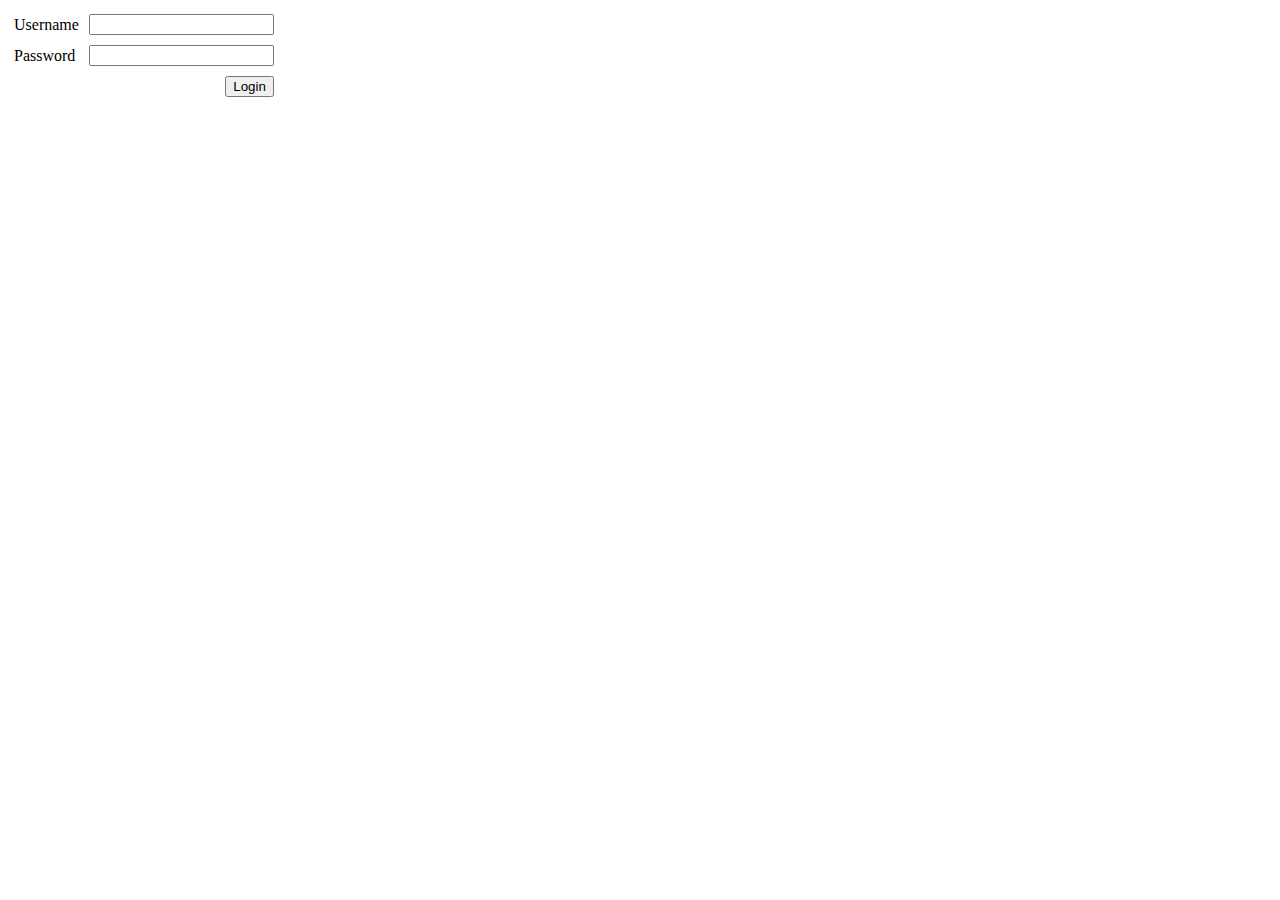
<file: index.html>
<html>
    <script language="JavaScript">
        function Login(){ 
            var user = document.getElementById("username").value;
            var pass = document.getElementById("password").value;

            if (user=="admin" && pass=="123"){
                alert("Selamat anda berhasil login");
                window.open("wahyudinwhd.github.io/halaman1.html");
            }else{
                alert("Username dan password anda salah!");
            }
        }
    </script>
   
<body>
    <form>
        <table width="225" cellpadding="4">
            <tr>
                <td>Username</td>
                <td><input type="text" id="username"></td>
            </tr>
            <tr>
                <td>Password</td>
                <td><input type="text" id="password"></td>
            </tr>
            <tr>
                <td colspan="2" align="right"><input type="button" value="Login" onClick="Login()"></td>
            </tr>
        </table>
    </form>
</body>
</html>
</file>
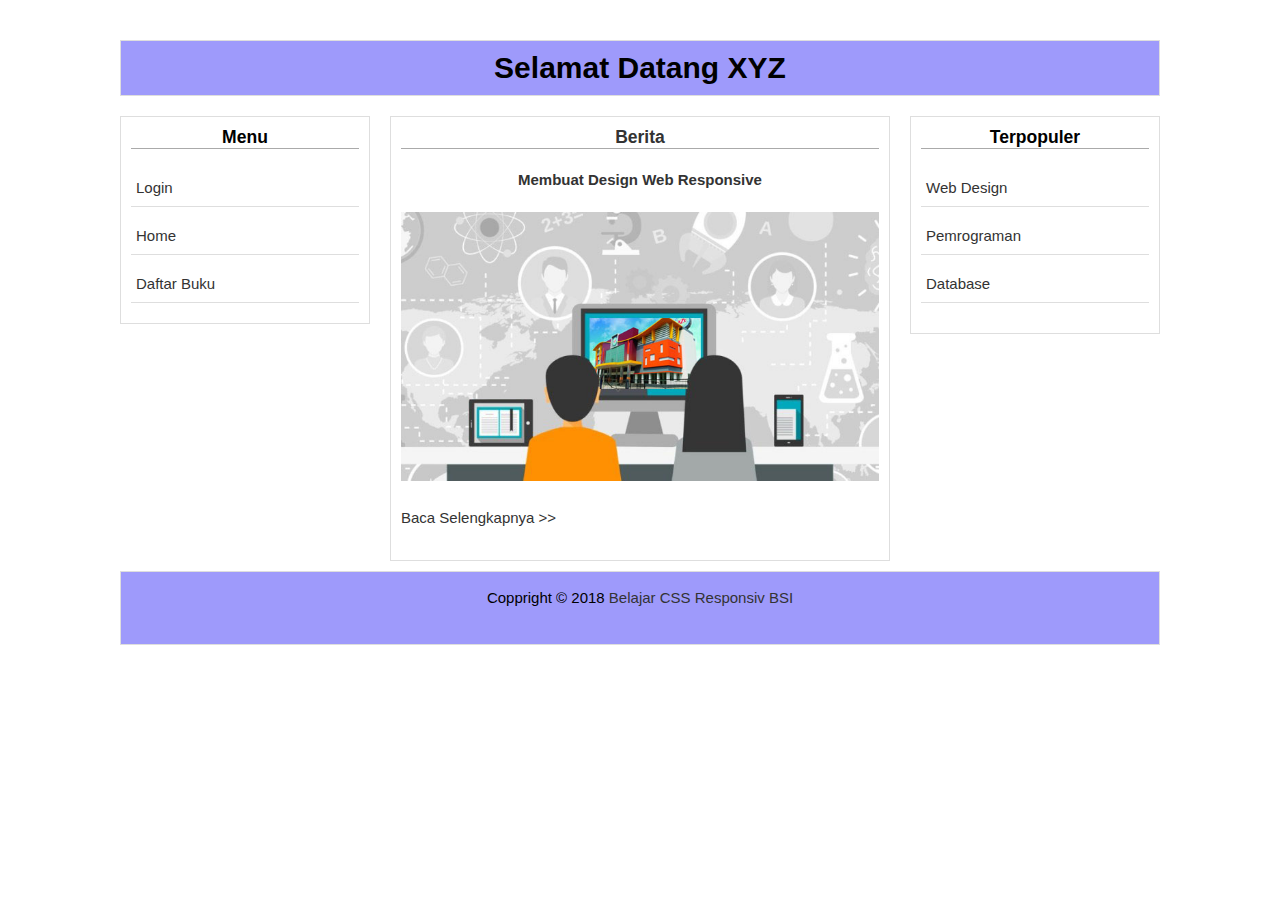
<file: program-css/index.html>
<!DOCTYPE html>
<html lang="en">
<head>
	<meta charset="UTF-8">
	<title> Website Responsive</title>
	<meta name="viewport" content="width=device-width, initial-scale=1.0">
	<link rel="stylesheet" href="css/main.css">
</head>
<body>
	<div class="container">
		<div class="header">
			<h1 align="center"> Selamat Datang XYZ </h1>
		</div>
		<div class="main">
			<div class="left">
				<h3 align="center">Menu</h3>
					<ul>
						<li><a href="#">Login</a></li>
						<li><a href="#">Home</a></li>
						<li><a href="#">Daftar Buku
					</ul>
				
			</div>
			<div class="middle">
				<h3 align="center">Berita</h3>
				<p  align="center"><strong><a href="#" >Membuat Design Web Responsive</a></strong></p>
				<p><img src="images/gambar.jpg" alt=""></p>
				<p><a href="#">Baca Selengkapnya >> </a> 
			</div>
			
			<div class="right">
				<h3 align="center">Terpopuler</h3>
				<p>
					<ul>
					<li><a href="#">Web Design</a></li>
					<li><a href="#">Pemrograman</a></li>
					<li><a href="#">Database</a></li>
					</ul>
				</p>
			</div>	
		</div>
	
			<div class="footer">
			<p align="center">Coppright &copy; 2018 <a href="http://erabelajar.com">Belajar CSS Responsiv BSI </a></p>
			</div>	
	</div>			
</body>	
</html>
</file>
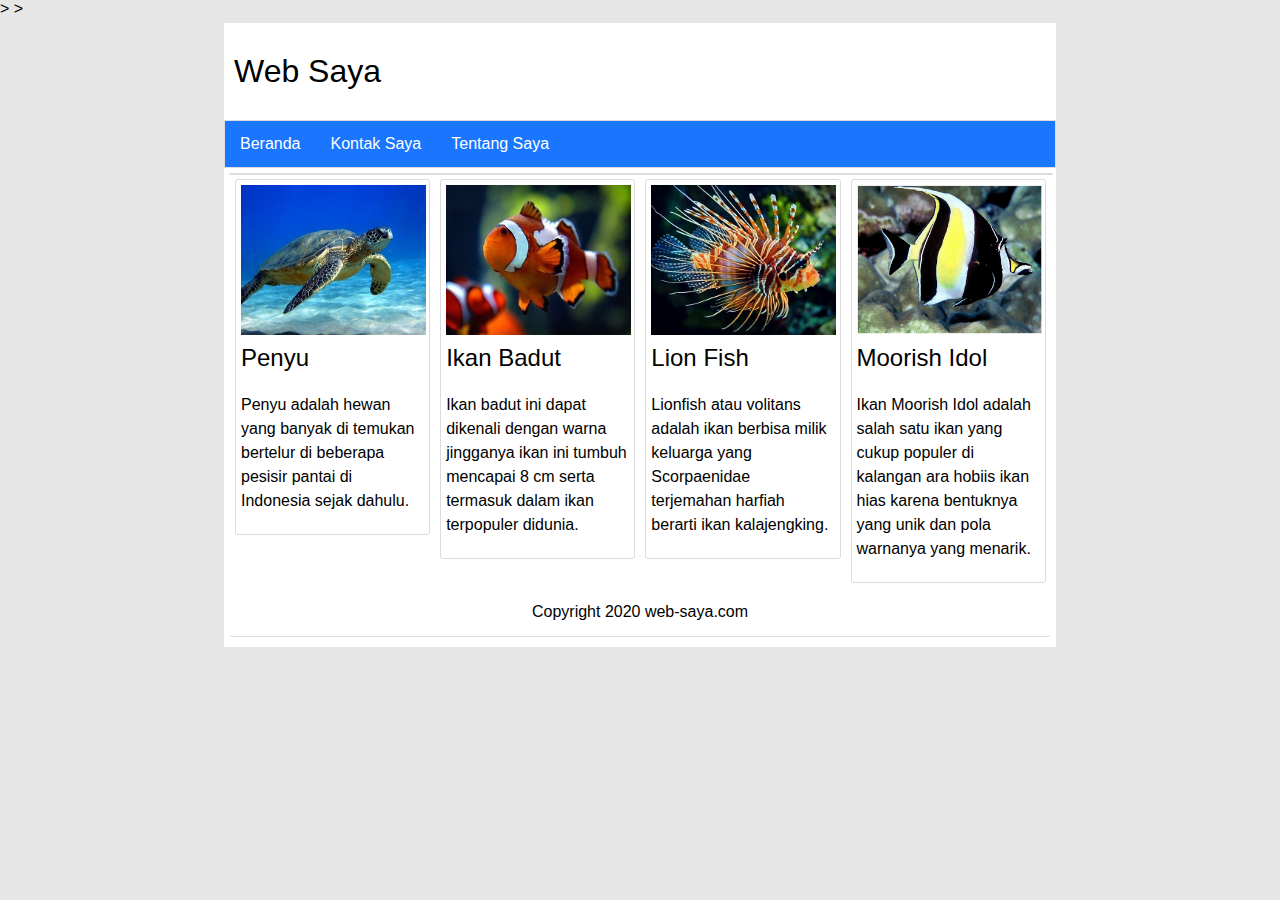
<file: halaman1.html>
<!DOCTYPE html>
<html>
<head>
    <title>Beranda</title>
   <link rel="stylesheet" type="text/css" href="style.css">
   <! <meta name="viewport" content="width=device-width, initial-scale=1.0">>
    <!<meta http-equiv="X-UA-Compatible" content="ie=edge">>
</head>
<body>
    <div class="container">
       <header>
           <div class="logo">
               Web Saya
           </div>
       </header>
       <nav>
            <ul>
                <li><a href="index.html">Beranda</a></li>
                <li><a href="kontak-saya.html">Kontak Saya</a></li>
                <li><a href="tentang-saya.html">Tentang Saya</a></li>
            </ul>
        </nav>
       <article>
           <div class="konten">
            <a href="penyu.html"><img src="gambar/penyu.jpg" ></a>
            <div class="judul">
                <a href="penyu.html">Penyu</a>
            </div>
           <p>Penyu adalah hewan yang banyak di temukan bertelur di beberapa pesisir pantai di Indonesia sejak dahulu.</p>
           </div>
           <div class="konten">
            <a href="ikan-badut.html"><img src="gambar/ikan-badut.jpg" ></a>
            <div class="judul">
                <a href="ikan-badut.html">Ikan Badut</a>
            </div>
        
           <p>Ikan badut ini dapat dikenali dengan warna jingganya ikan ini tumbuh mencapai 8 cm serta termasuk dalam ikan terpopuler didunia. </p>
           </div>
           <div class="konten">
            <a href="lion-fish.html"><img src="gambar/lion-fish.jpg" ></a>
            <div class="judul">
                <a href="lion-fish.html">Lion Fish</a>
            </div>
           <p>Lionfish atau volitans adalah ikan berbisa milik keluarga yang Scorpaenidae terjemahan harfiah berarti ikan kalajengking.</p>
           </div>
           <div class="konten">
            <a href="moorish-idol.html"><img src="gambar/Moorish-Idol.jpg" ></a>
            <div class="judul">
                <a href="moorish-idol.html">Moorish Idol</a>
            </div>
           <p>Ikan Moorish Idol adalah salah satu ikan yang cukup populer di kalangan ara hobiis ikan hias karena bentuknya yang unik dan pola warnanya yang menarik.</p>
           </div>
      </article>
  
       <footer>
            Copyright 2020 web-saya.com
       </footer>
    </div>
</body>
</html>
</file>
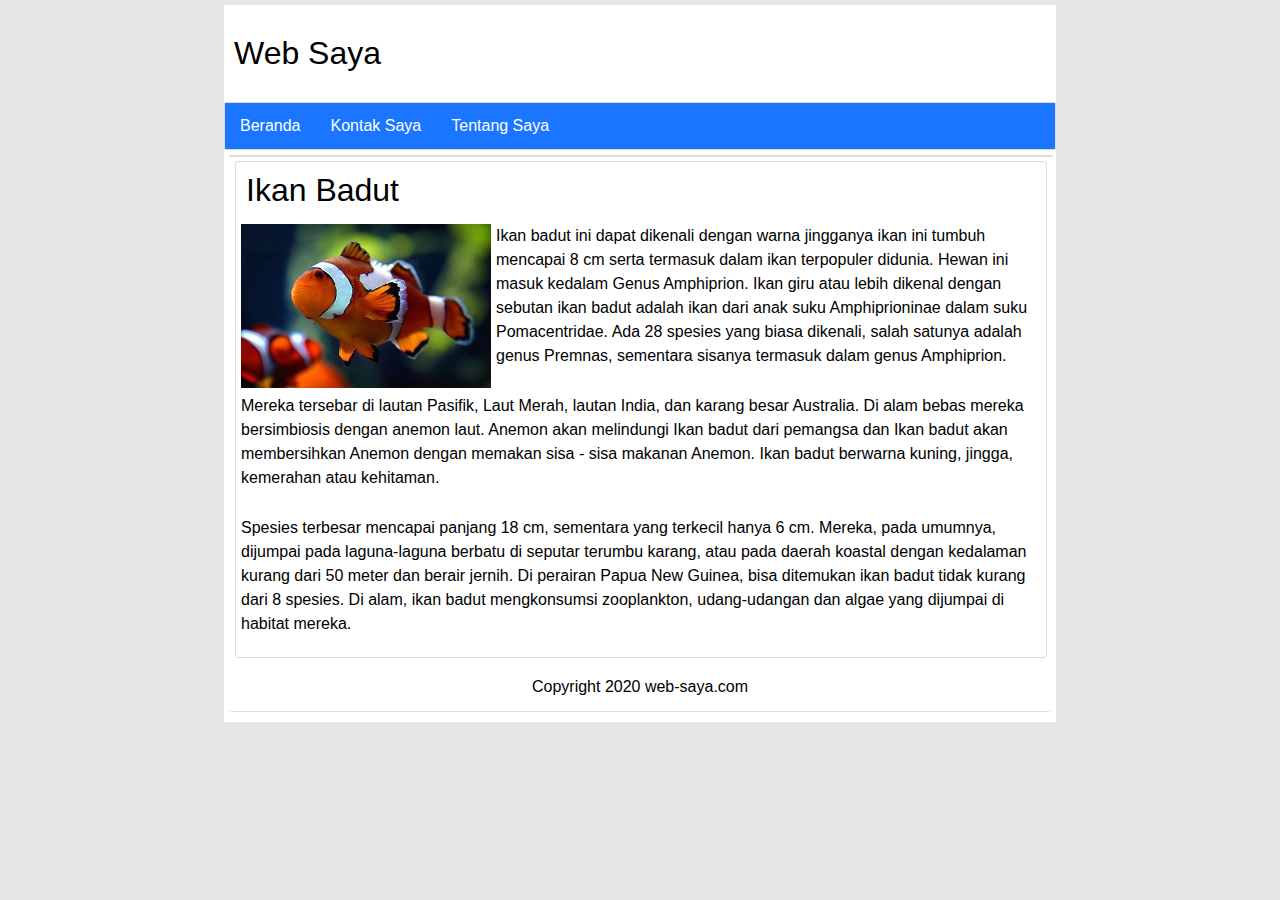
<file: ikan-badut.html>
<!DOCTYPE html>
<html>
<head>
    <title>Ikan Badut</title>
    <link rel="stylesheet" type="text/css" href="style.css">
    <meta name="viewport" content="width=device-width, initial-scale=1.0">
    <meta http-equiv="X-UA-Compatible" content="ie=edge">
</head>
<body>
    <div class="container">
        <header>
            <div class="logo">
                Web Saya
            </div>
        </header>
        <nav>
             <ul>
                <li><a href="index.html">Beranda</a></li>
                <li><a href="kontak-saya.html">Kontak Saya</a></li>
                <li><a href="tentang-saya.html">Tentang Saya</a></li>
             </ul>
         </nav>
       <article>
                <div class="isi">
                    <div class="judul">
                        Ikan Badut
                    </div>
                    <img src="gambar/ikan-badut.jpg" >
                    <p>Ikan badut ini dapat dikenali dengan warna jingganya ikan ini tumbuh mencapai 8 cm serta termasuk dalam ikan terpopuler didunia. Hewan ini masuk kedalam Genus Amphiprion. Ikan giru atau lebih dikenal dengan sebutan ikan badut adalah ikan dari anak suku Amphiprioninae dalam suku Pomacentridae. Ada 28 spesies yang biasa dikenali, salah satunya adalah genus Premnas, sementara sisanya termasuk dalam genus Amphiprion. </p>
                    <p>Mereka tersebar di lautan Pasifik, Laut Merah, lautan India, dan karang besar Australia. Di alam bebas mereka bersimbiosis dengan anemon laut. Anemon akan melindungi Ikan badut dari pemangsa dan Ikan badut akan membersihkan Anemon dengan memakan sisa - sisa makanan Anemon. Ikan badut berwarna kuning, jingga, kemerahan atau kehitaman. </p>
                    <p>Spesies terbesar mencapai panjang 18 cm, sementara yang terkecil hanya 6 cm. Mereka, pada umumnya, dijumpai pada laguna-laguna berbatu di seputar terumbu karang, atau pada daerah koastal dengan kedalaman kurang dari 50 meter dan berair jernih. Di perairan Papua New Guinea, bisa ditemukan ikan badut tidak kurang dari 8 spesies. Di alam, ikan badut mengkonsumsi zooplankton, udang-udangan dan algae yang dijumpai di habitat mereka.</p>
                </div>
            
         </article>
  
       <footer>
        Copyright 2020 web-saya.com
       </footer>
    </div>
</body>
</html>
</file>
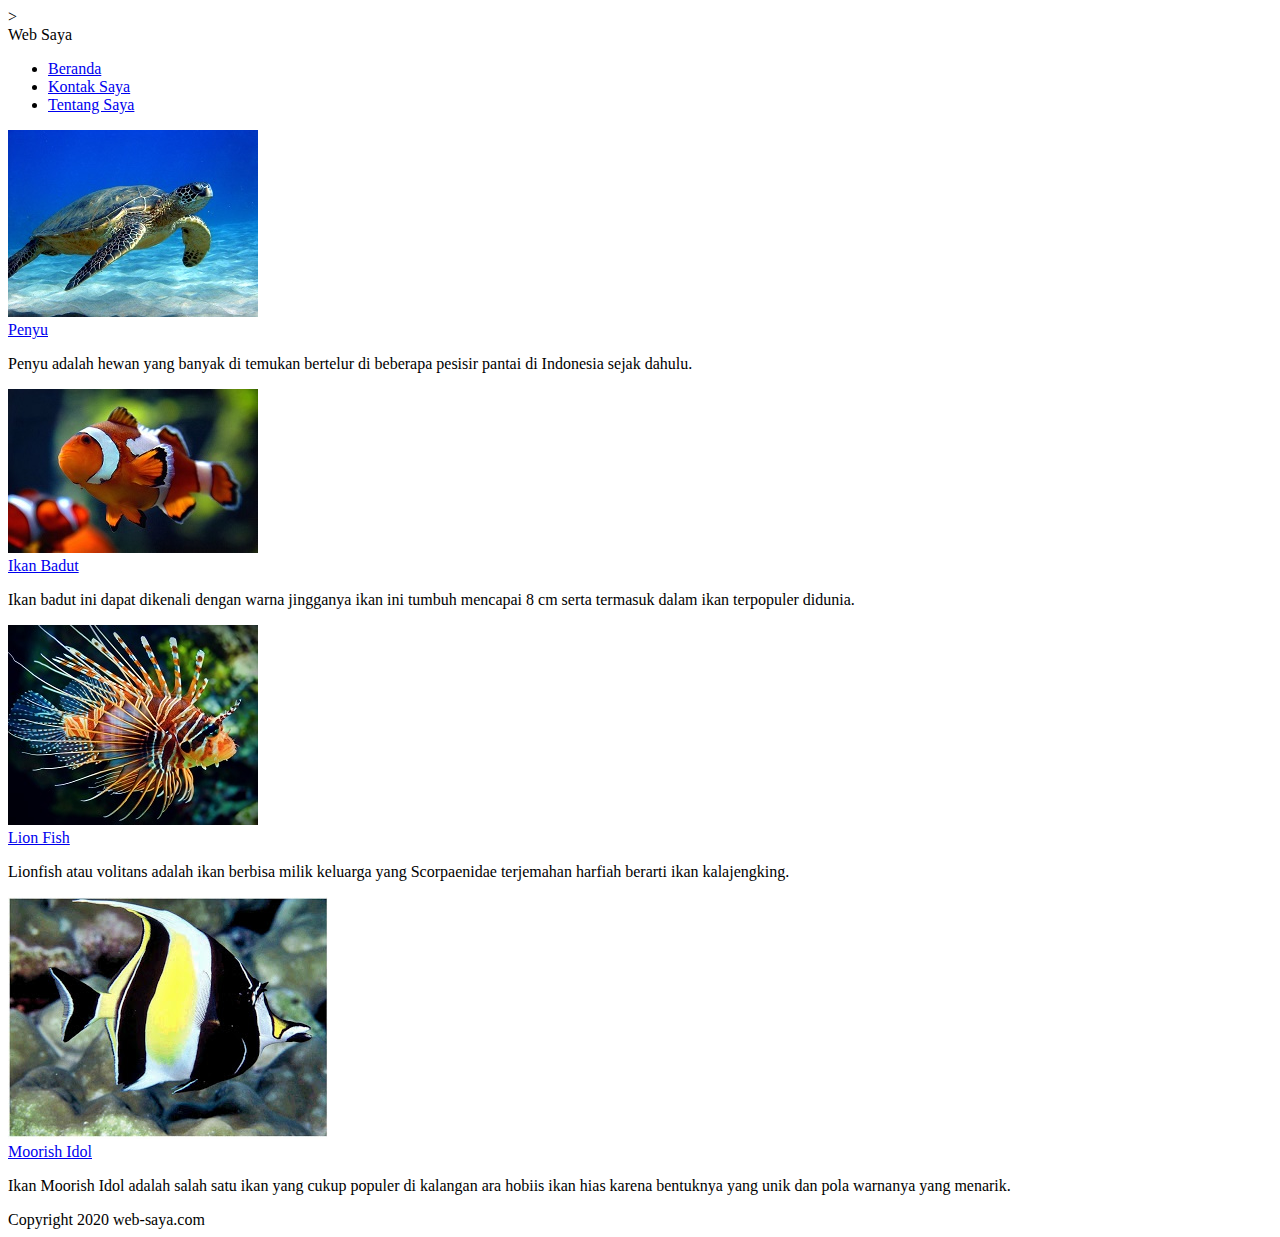
<file: index1.html>
<!DOCTYPE html>
<html>
<head>
    <title>Beranda</title>
   <! <link rel="stylesheet" type="text/css" href="style.css"> >
    <meta name="viewport" content="width=device-width, initial-scale=1.0">
    <meta http-equiv="X-UA-Compatible" content="ie=edge">
</head>
<body>
    <div class="container">
       <header>
           <div class="logo">
               Web Saya
           </div>
       </header>
       <nav>
            <ul>
                <li><a href="index.html">Beranda</a></li>
                <li><a href="kontak-saya.html">Kontak Saya</a></li>
                <li><a href="tentang-saya.html">Tentang Saya</a></li>
            </ul>
        </nav>
       <article>
           <div class="konten">
            <a href="penyu.html"><img src="gambar/penyu.jpg" ></a>
            <div class="judul">
                <a href="penyu.html">Penyu</a>
            </div>
           <p>Penyu adalah hewan yang banyak di temukan bertelur di beberapa pesisir pantai di Indonesia sejak dahulu.</p>
           </div>
           <div class="konten">
            <a href="ikan-badut.html"><img src="gambar/ikan-badut.jpg" ></a>
            <div class="judul">
                <a href="ikan-badut.html">Ikan Badut</a>
            </div>
        
           <p>Ikan badut ini dapat dikenali dengan warna jingganya ikan ini tumbuh mencapai 8 cm serta termasuk dalam ikan terpopuler didunia. </p>
           </div>
           <div class="konten">
            <a href="lion-fish.html"><img src="gambar/lion-fish.jpg" ></a>
            <div class="judul">
                <a href="lion-fish.html">Lion Fish</a>
            </div>
           <p>Lionfish atau volitans adalah ikan berbisa milik keluarga yang Scorpaenidae terjemahan harfiah berarti ikan kalajengking.</p>
           </div>
           <div class="konten">
            <a href="moorish-idol.html"><img src="gambar/Moorish-Idol.jpg" ></a>
            <div class="judul">
                <a href="moorish-idol.html">Moorish Idol</a>
            </div>
           <p>Ikan Moorish Idol adalah salah satu ikan yang cukup populer di kalangan ara hobiis ikan hias karena bentuknya yang unik dan pola warnanya yang menarik.</p>
           </div>
      </article>
  
       <footer>
            Copyright 2020 web-saya.com
       </footer>
    </div>
</body>
</html>
</file>
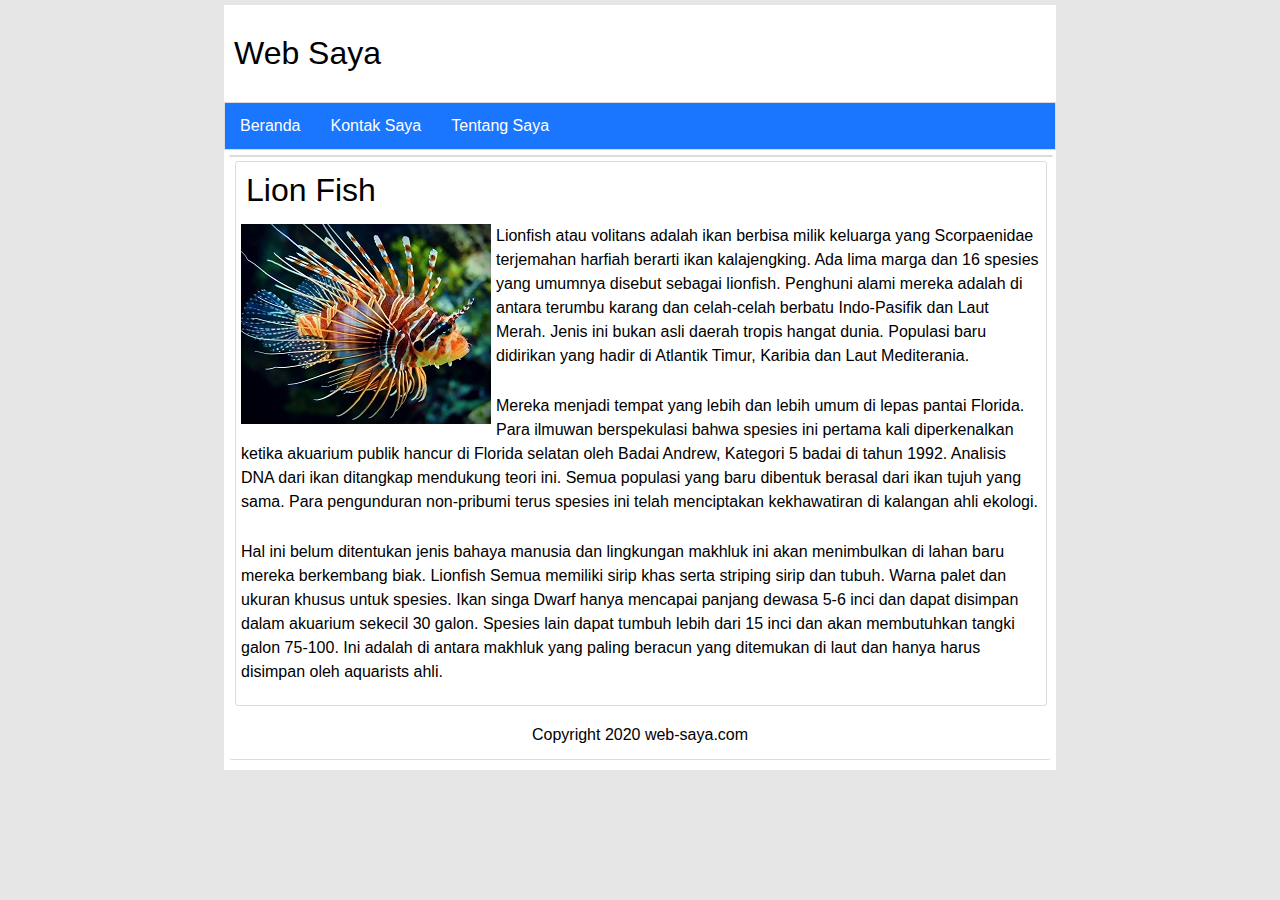
<file: lion-fish.html>
<!DOCTYPE html>
<html>
<head>
    <title>Lion Fish</title>
    <link rel="stylesheet" type="text/css" href="style.css">
    <meta name="viewport" content="width=device-width, initial-scale=1.0">
    <meta http-equiv="X-UA-Compatible" content="ie=edge">
</head>
<body>
    <div class="container">
        <header>
            <div class="logo">
                Web Saya
            </div>
        </header>
        <nav>
             <ul>
                <li><a href="index.html">Beranda</a></li>
                <li><a href="kontak-saya.html">Kontak Saya</a></li>
                <li><a href="tentang-saya.html">Tentang Saya</a></li>
             </ul>
         </nav>
       <article>
                <div class="isi">
                    <div class="judul">
                        Lion Fish
                    </div>
                    <img src="gambar/lion-fish.jpg" >
                    <p>Lionfish atau volitans adalah ikan berbisa milik keluarga yang Scorpaenidae terjemahan harfiah berarti ikan kalajengking. Ada lima marga dan 16 spesies yang umumnya disebut sebagai lionfish. Penghuni alami mereka adalah di antara terumbu karang dan celah-celah berbatu Indo-Pasifik dan Laut Merah. Jenis ini bukan asli daerah tropis hangat dunia. Populasi baru didirikan yang hadir di Atlantik Timur, Karibia dan Laut Mediterania.</p>
                    <p>Mereka menjadi tempat yang lebih dan lebih umum di lepas pantai Florida. Para ilmuwan berspekulasi bahwa spesies ini pertama kali diperkenalkan ketika akuarium publik hancur di Florida selatan oleh Badai Andrew, Kategori 5 badai di tahun 1992. Analisis DNA dari ikan ditangkap mendukung teori ini. Semua populasi yang baru dibentuk berasal dari ikan tujuh yang sama. Para pengunduran non-pribumi terus spesies ini telah menciptakan kekhawatiran di kalangan ahli ekologi. </p>
                    <p>Hal ini belum ditentukan jenis bahaya manusia dan lingkungan makhluk ini akan menimbulkan di lahan baru mereka berkembang biak. Lionfish Semua memiliki sirip khas serta striping sirip dan tubuh. Warna palet dan ukuran khusus untuk spesies. Ikan singa Dwarf hanya mencapai panjang dewasa 5-6 inci dan dapat disimpan dalam akuarium sekecil 30 galon. Spesies lain dapat tumbuh lebih dari 15 inci dan akan membutuhkan tangki galon 75-100. Ini adalah di antara makhluk yang paling beracun yang ditemukan di laut dan hanya harus disimpan oleh aquarists ahli.</p>
                </div>
            
         </article>
  
       <footer>
        Copyright 2020 web-saya.com
       </footer>
    </div>
</body>
</html>
</file>
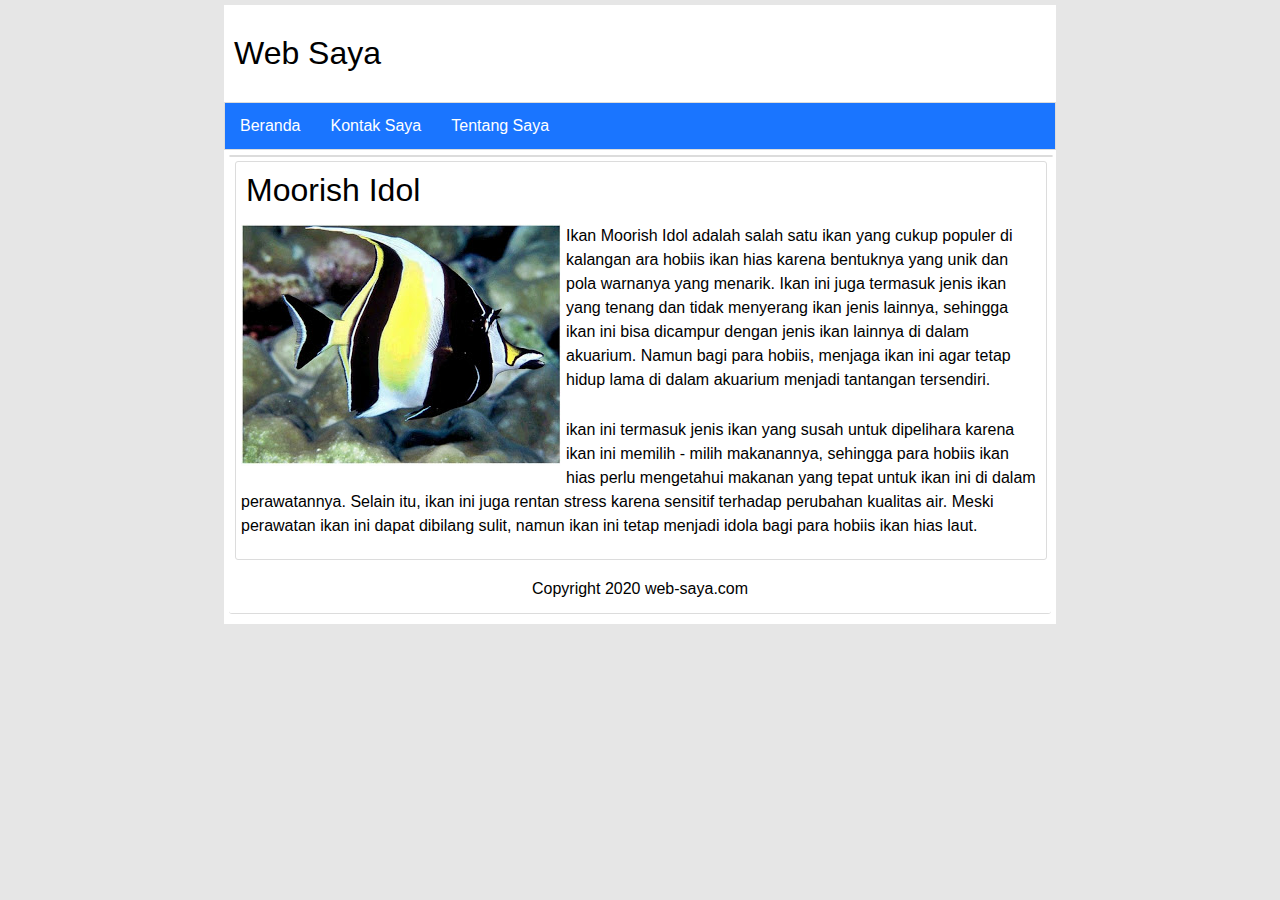
<file: moorish-idol.html>
<!DOCTYPE html>
<html>
<head>
    <title>Ikan Badut</title>
    <link rel="stylesheet" type="text/css" href="style.css">
    <meta name="viewport" content="width=device-width, initial-scale=1.0">
    <meta http-equiv="X-UA-Compatible" content="ie=edge">
</head>
<body>
    <div class="container">
        <header>
            <div class="logo">
                Web Saya
            </div>
        </header>
        <nav>
             <ul>
                <li><a href="index.html">Beranda</a></li>
                <li><a href="kontak-saya.html">Kontak Saya</a></li>
                <li><a href="tentang-saya.html">Tentang Saya</a></li>
             </ul>
         </nav>
       <article>
                <div class="isi">
                    <div class="judul">
                        Moorish Idol
                    </div>
                    <img src="gambar/Moorish-Idol.jpg" >
                    <p>Ikan Moorish Idol adalah salah satu ikan yang cukup populer di kalangan ara hobiis ikan hias karena bentuknya yang unik dan pola warnanya yang menarik. Ikan ini juga termasuk jenis ikan yang tenang dan tidak menyerang ikan jenis lainnya, sehingga ikan ini bisa dicampur dengan jenis ikan lainnya di dalam akuarium. Namun bagi para hobiis, menjaga ikan ini agar tetap hidup lama di dalam akuarium menjadi tantangan tersendiri.</p>
                    <p>ikan ini termasuk jenis ikan yang susah untuk dipelihara karena ikan ini memilih - milih makanannya, sehingga para hobiis ikan hias perlu mengetahui makanan yang tepat untuk ikan ini di dalam perawatannya. Selain itu, ikan ini juga rentan stress karena sensitif terhadap perubahan kualitas air. Meski perawatan ikan ini dapat dibilang sulit, namun ikan ini tetap menjadi idola bagi para hobiis ikan hias laut. </p>
               
                </div>
            
         </article>
  
       <footer>
        Copyright 2020 web-saya.com
       </footer>
    </div>
</body>
</html>
</file>
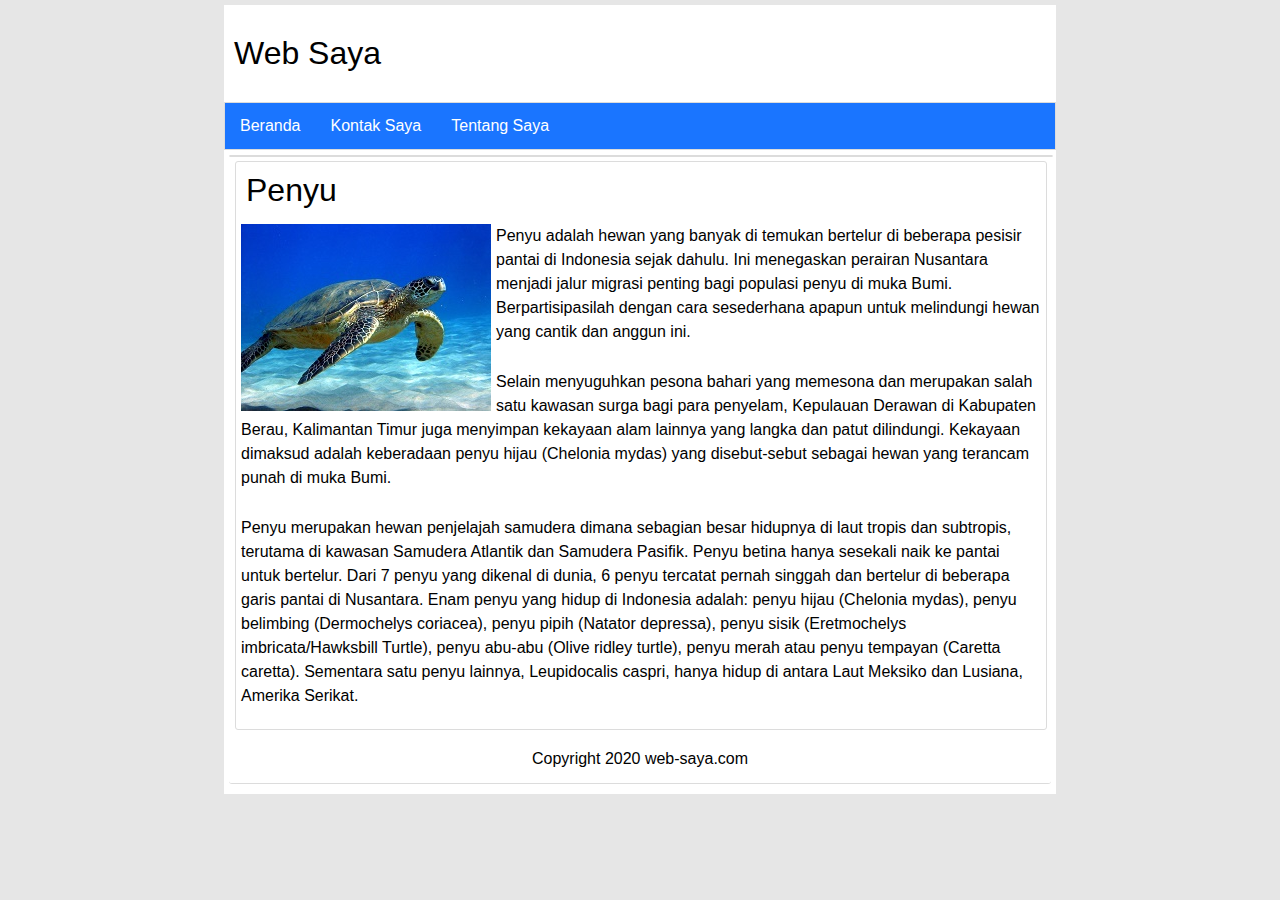
<file: penyu.html>
<!DOCTYPE html>
<html>
<head>
    <title>Penyu</title>
    <link rel="stylesheet" type="text/css" href="style.css">
    <meta name="viewport" content="width=device-width, initial-scale=1.0">
    <meta http-equiv="X-UA-Compatible" content="ie=edge">
</head>
<body>
    <div class="container">
        <header>
            <div class="logo">
                Web Saya
            </div>
        </header>
        <nav>
             <ul>
                <li><a href="index.html">Beranda</a></li>
                <li><a href="kontak-saya.html">Kontak Saya</a></li>
                <li><a href="tentang-saya.html">Tentang Saya</a></li>
             </ul>
         </nav>
       <article>
                <div class="isi">
                    <div class="judul">
                        Penyu
                    </div>
                    <img src="gambar/penyu.jpg" >
                    <p>Penyu adalah hewan yang banyak di temukan bertelur di beberapa pesisir pantai di Indonesia sejak dahulu. Ini menegaskan perairan Nusantara menjadi jalur migrasi penting bagi populasi penyu di muka Bumi. Berpartisipasilah dengan cara sesederhana apapun untuk melindungi hewan yang cantik dan anggun ini.</p>
                    <p>Selain menyuguhkan pesona bahari yang memesona dan merupakan salah satu kawasan surga bagi para penyelam, Kepulauan Derawan di Kabupaten Berau, Kalimantan Timur juga menyimpan kekayaan alam lainnya yang langka dan patut dilindungi. Kekayaan dimaksud adalah keberadaan penyu hijau (Chelonia mydas) yang disebut-sebut sebagai hewan yang terancam punah di muka Bumi.</p>
                    <p>Penyu merupakan hewan penjelajah samudera dimana sebagian besar hidupnya di laut tropis dan subtropis, terutama di kawasan Samudera Atlantik dan Samudera Pasifik. Penyu betina hanya sesekali naik ke pantai untuk bertelur. Dari 7 penyu yang dikenal di dunia, 6 penyu tercatat pernah singgah dan bertelur di beberapa garis pantai di Nusantara. Enam penyu yang hidup di Indonesia adalah: penyu hijau (Chelonia mydas), penyu belimbing (Dermochelys coriacea), penyu pipih (Natator depressa), penyu sisik (Eretmochelys imbricata/Hawksbill Turtle), penyu abu-abu (Olive ridley turtle), penyu merah atau penyu tempayan (Caretta caretta). Sementara satu penyu lainnya, Leupidocalis caspri, hanya hidup di antara Laut Meksiko dan Lusiana, Amerika Serikat.</p>
                </div>
            
         </article>
  
       <footer>
        Copyright 2020 web-saya.com
       </footer>
    </div>
</body>
</html>
</file>
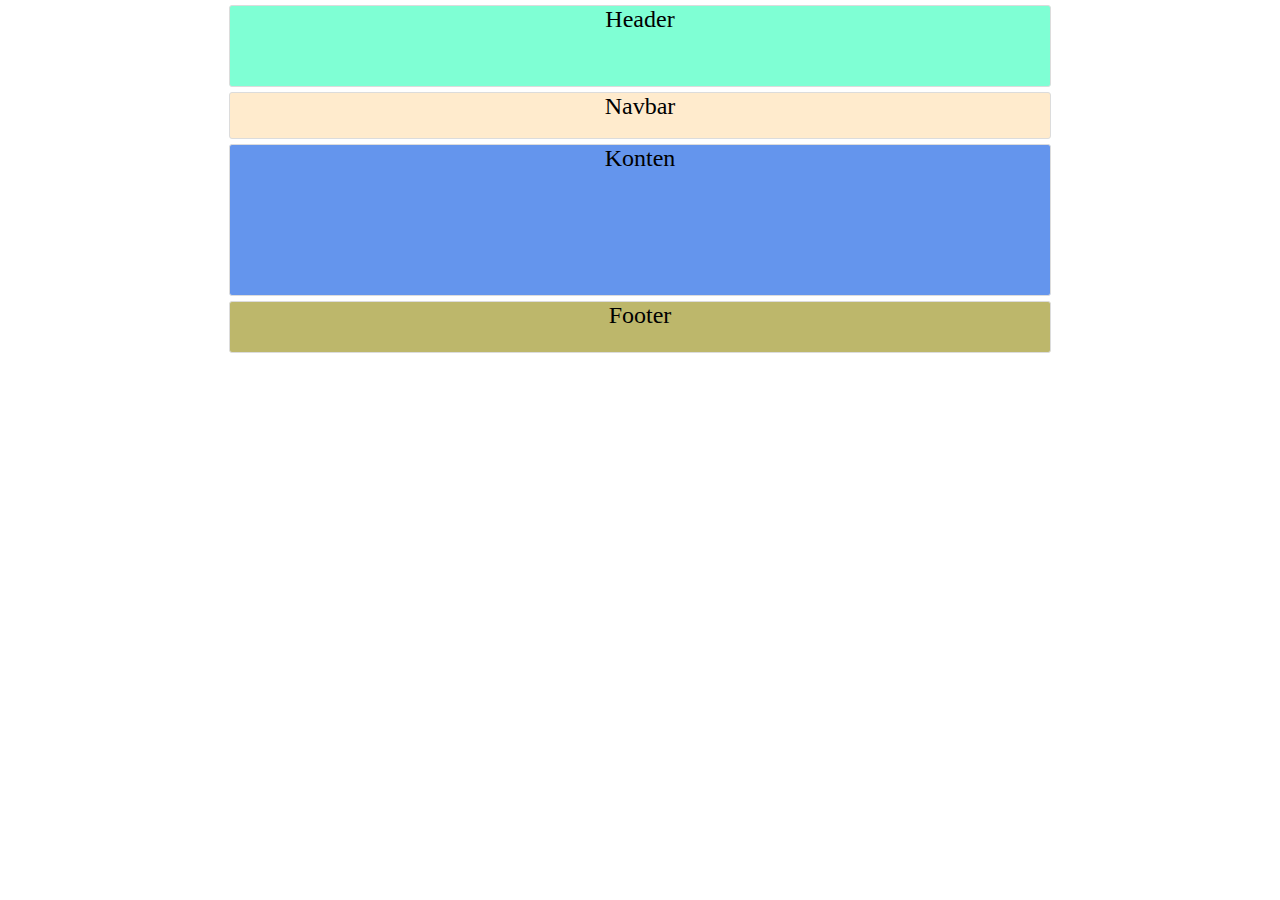
<file: utama.html>
<!DOCTYPE html>
<html>
<head>
    <title>Contoh Membuat Layout - www.kelasprogrammer.com</title>
    <style>
        body {
            width: 65%;
            height: auto;
            background: white;
            margin:auto;
            margin-top: 5px;
            padding-bottom: 5px; }

        p {
            text-align: center;
            font-size: x-large;
            margin:auto;
    
        }

        header,nav,article,footer {
            border-radius: 3px;
            margin: 5px 5px 5px 5px;
            border: 1px solid gainsboro;
        
        }
        header {
            height: 80px;
            background-color: aquamarine;
        }
        nav {
            height: 45px;
            background-color: blanchedalmond;
        }
        article {
            height: 150px;
            background-color: cornflowerblue;
        }
        footer {
            height: 50px;
            background-color: darkkhaki;
        }
    </style>
</head>
<body>
       <header>
            <p>Header</p>
       </header>
       <nav>
           <p>Navbar</p>
       </nav>
       <article>
            <p>Konten</p>
      </article>
  
       <footer>
            <p>Footer</p>
       </footer>
</body>
</html>
</file>
<file: program-css/css/main.css>
*{
	padding: 0;
	margin: 0;
	box-sizing: border-box;
}

body{
	backgroud	: #dedede;
	font-family	: 'Verdana',arial,sans-serif;
	font-size	: 15px;
	
}

p{
	margin-bottom	: 20px;
	line-height		: 1.5em;
}


h3{
	margin-bottom	: 20px;
	border-bottom	: 1px solid #aaa;
}

a{
	text-decoration	: none;
	color			: #333;
}

a:hover{
	color	: #666;
}

.container{
	max-width	: 1080px;
	margin		: 20px auto;
	background	: #fff;
	overflow	: hidden;
	padding		: 10px;
}

.header{
	border		: 1px solid #dedede;
	padding		: 10px;
	margin		: 10px;
	background	: #9E9AFB;
}

/* main */
	.left{
		width		: 250px;
		border		: 1px solid #dedede;
		padding		: 10px;
		margin		: 10px;
		float		: left;
	}
		.left ul{
			list-style-type	: none;
		}
		
		.left ul li{
			display	: block;
		}
		
		.left ul li a{
			display			:block;
			border-bottom	: 1px solid #dedede;
			margin-bottom	: 10px;
			padding			: 10px 5px;
			font-color		: #D3D2ED;
		}
		
		.left ul li a:hover{
			color:#461AF3;
		}
	
	
	.middle{
		width	: 500px;
		border 	: 1px solid #dedede;
		padding	: 10px;
		margin	: 10px;
		float	: left;
	}
		.middle img{
			max-width	: 100%;
			height		: auto;
		}
		
		.middle a{
			font-wight:bold;
		}
		
	.right{
		width	: 250px;
		border	: 1px solid #dedede;
		padding	: 10px;
		margin	: 10px;
		float	: left;
	}
	
		.right ul{
			list-style-type	: none;
		}
		
		.right ul li{
			display	: block;
		}
		
		.right ul li a{
			display			:block;
			border-bottom	: 1px solid #dedede;
			margin-bottom	: 10px;
			padding			: 10px 5px;
		}
		
		.right ul li a:hover{
			color:#461AF3;
		}
		
	.footer{
		clear	: both;
		border	: 1px solid #dedede;
		padding	: 15px;
		margin	: 10px;
		background	: #9E9AFB;
	}
		

@media screen and (max-width:959px){
	#container{
		width	: 100%;
	}
	#left-column{
		width	: 70%;
	}
	#right-column{
		width	: 30%;
		}
	img{
		width	: 100%;
	}
}
/******************************************
	MEDIA QUERIES ( Responsive )
*******************************************/
@media screen and (max-width:1080px){
		.container{
			width	: 100%;
		}
		
		.left{
			width		: 25%;
			background	: #D6CCFE;
		}
		
		.middle{
			width	: 68%;
			float	: right;
			
		}
		
		.right{
			clear	: both;
			padding	: 1% 4%;
			width: auto;
			float	: none;
			background	: #D6CCFE;
		}
}

/* untuk ukuran layar 700px kebawah */
@media screen and (max-width: 780px) {
	
	.header, 
	.footer{
		text-align: center;
	}
	.left {
		width: auto;
		float: none;
	}
	
	.middle {
		width: auto;
		float: none;
	}
	
	.right {
		width: auto;
		float: none;
	}

}
</file>
<file: style.css>
body{
    font-family: Arial, Helvetica, sans-serif;
    background: #e6e6e6;
    padding: 0;
    margin:0;
    
}

.container{
    width: 65%;
    height: auto;
    background: white;
    margin:auto;
    margin-top: 5px;
    padding-bottom: 5px;
}
.logo {
    font-size: xx-large;
    padding: 30px 0 30px 10px;
}

nav ul {
    list-style-type: none;
    margin: 0;
    padding: 0;
    overflow: hidden;
    background-color: #1a75ff;
    border: 1px solid gainsboro;
}

nav li {
    float: left;
}

nav li a{
    display: inline-block;
    color:#ffffff;
    text-align: center;
    padding: 14px 15px;
    text-decoration: none;
}

nav li a:hover {
    opacity:0.9;
    background-color: #3385ff;
}

article {
    width: 98.8%;
    height: auto;
    border-radius: 3px;
    margin: 5px 5px 5px 5px;
    border: 1px solid gainsboro;
    clear: both;
}

article p {
    padding: 5px 6px 5px 5px;
    line-height: 1.5;  
}
article .konten {
    width: 23.5%;
    height: auto;
    margin: 5px 5px 5px 5px;
    border-radius: 3px;
    border: 1px solid gainsboro;
    float: left;
}

article .isi {
    width: 98.5%;
    height: auto;
    margin: 5px 5px 5px 5px;
    border-radius: 3px;
    border: 1px solid gainsboro;
    float: left;
}
article .isi .judul {
    font-size: xx-large;
    margin-bottom: 10px;
    margin-left: 10px;
    margin-top: 10px;
}
article .isi p {
    margin-top: 0;
}
article .isi img {
    float: left;
    margin: 5px 5px 5px 5px;
}

article .konten img {
    width: 95.8%;
    height: 150px;
    margin: 5px 5px 5px 5px;

}
article .konten:hover {
    opacity:0.9;

}
article .konten .judul a {
    margin-left: 5px;
    text-decoration: none;
    font-size:x-large;
    color:#020101;
}

article .konten a:hover {
    opacity:0.9;
}

footer {
    clear: both;
    width: 98.8%;
    height: auto;
    text-align: center;
    margin: 5px 5px 5px 5px;
    border-radius: 3px;
    border-bottom: 1px solid gainsboro;
    padding-top: 15px;
    padding-bottom: 15px;  
}

@media screen and (max-width:1080px) {

    .container, article, footer {
        float: none;
        width: 98%;
   }
   article .konten {
    float: left;
    width: 48%;
   }

   article .konten img {
    height: auto;
   }
}

@media screen and (max-width:780px){
    /* For tablets: */
    .container, article, footer, article .konten {
        float: none;
        width: 98%;
   }

   article .konten img {
    height: auto;
   }
 
}
</file>
